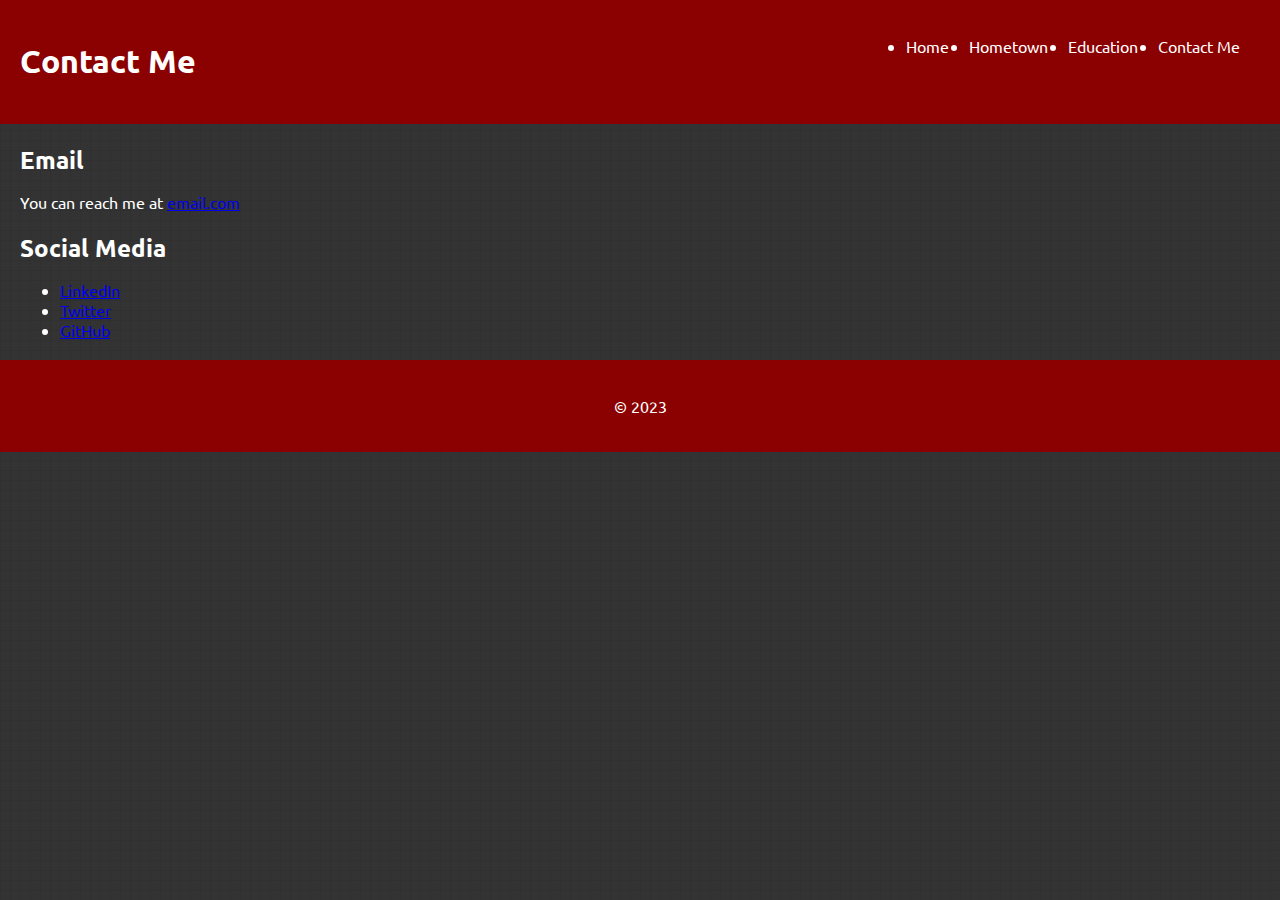
<file: Contact.html>
<!DOCTYPE html>
<html>
<ad>
	<title>Contact Me</title>
	<link rel="stylesheet" type="text/css" href="style.css">
  <link href="https://fonts.googleapis.com/css?family=Ubuntu:400" rel="stylesheet">
</head>
  <head>
  <link rel="stylesheet" type="text/css" href="style.css">
</head>
<body>
	<header>
		<h1>Contact Me</h1>
		<nav>
			<ul>
				<li><a href="home.html">Home</a></li>
				<li><a href="hometown.html">Hometown</a></li>
			<li><a href="education.html">Education</a></li>
				<li><a href="contact.html">Contact Me</a></li>
			</ul>
		</nav>
	</header>

	<main>
		<section>
			<h2>Email</h2>
			<p>You can reach me at <a href="mailto: email.com"> email.com</a></p>
		</section>

		<section>
			<h2>Social Media</h2>
			<ul>
				<li><a href="https://www.linkedin.com" target="_blank">LinkedIn</a></li>
				<li><a href="https://twitter.com" target="_blank">Twitter</a></li>
				<li><a href="https://github.com" target="_blank">GitHub</a></li>
			</ul>
		</section>
	</main>

	<footer>
		<p>&copy; 2023 </p>
	</footer>
</html>
</file>
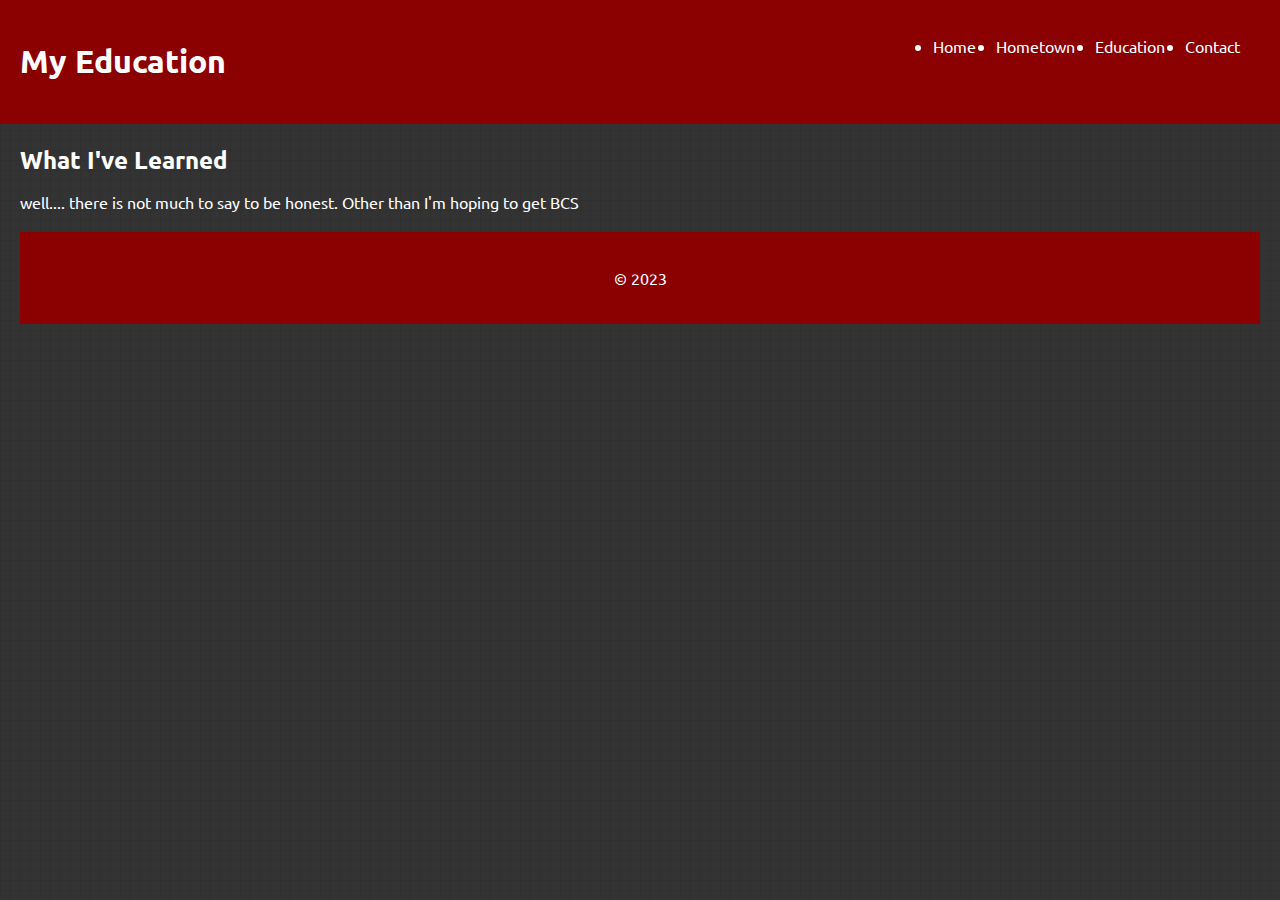
<file: Education.html>
<!DOCTYPE html>
<html>
<head>
	<title>Education</title>
	<link rel="stylesheet" type="text/css" href="style.css">
  <link href="https://fonts.googleapis.com/css?family=Ubuntu:400" rel="stylesheet">
</head>
  <head>
  <link rel="stylesheet" type="text/css" href="style.css">
</head>
<body>
	<header>
		<h1>My Education</h1>
		<nav>
			<ul>			
        <li><a href="home.html">Home</a></li>
				<li><a href="hometown.html">Hometown</a></li>
				<li><a href="education.html">Education</a></li>
				<li><a href="contact.html">Contact</a></li>
			</ul>
		</nav>
	</header>
	<main>
		<section id="education">
			<h2>What I've Learned</h2>
			<p>well.... there is not much to say to be honest. Other than I'm hoping to get BCS</p>
		</section>
    <footer>
		<p>&copy; 2023 </p>
	</footer>

</body>
</file>
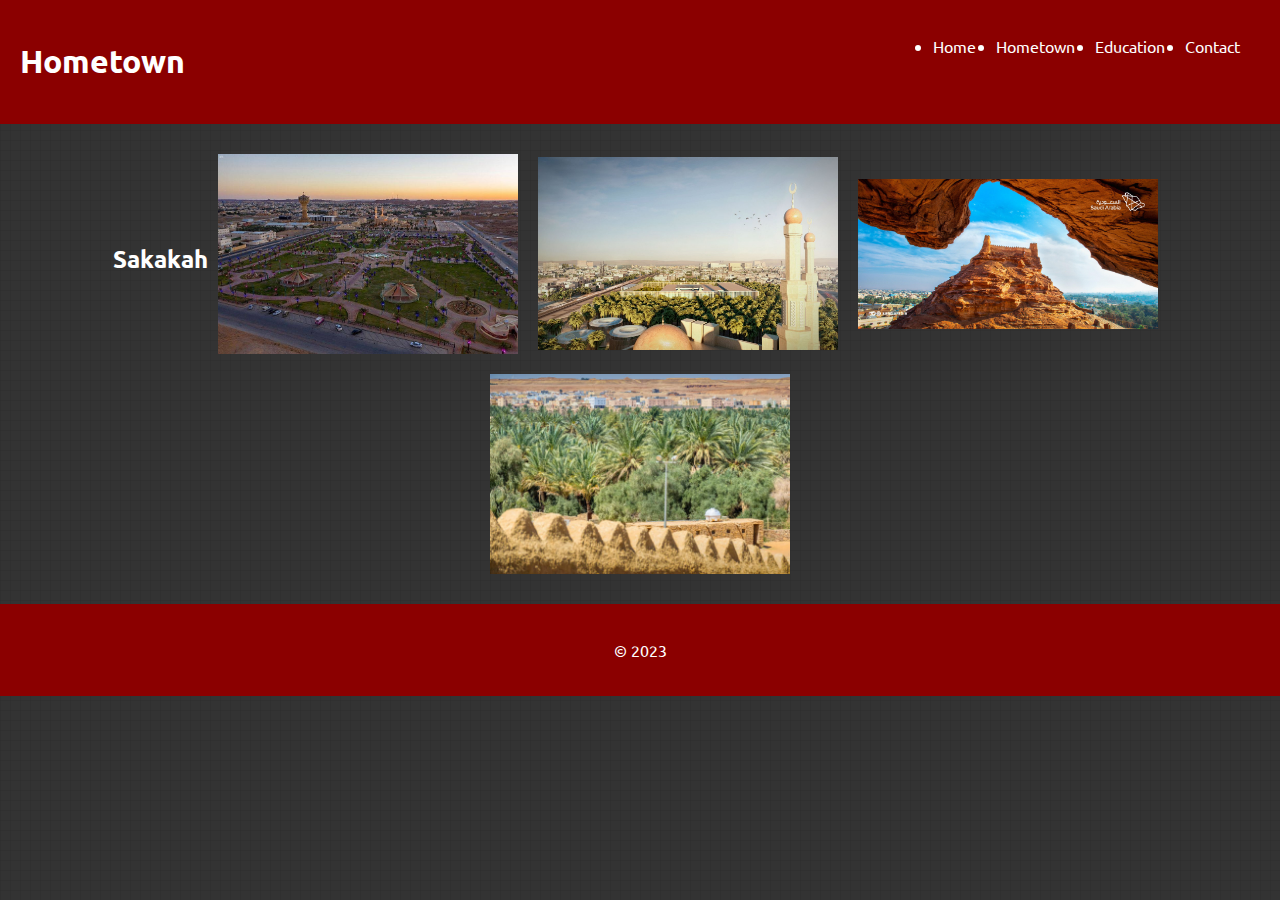
<file: Hometown.html>
<!DOCTYPE html>
<html>
<head>
	<title>Hometown</title>
	<link rel="stylesheet" type="text/css" href="style.css">
  <link href="https://fonts.googleapis.com/css?family=Ubuntu:400" rel="stylesheet">
	<style>
		#hometown {
			display: flex;
			flex-wrap: wrap;
			justify-content: center;
			align-items: center;
		}
		#hometown img {
			width: 300px;
			margin: 10px;
		}
	</style>
</head>
<body>
	<header>
		<h1>Hometown</h1>
		<nav>
			<ul>
				<li><a href="home.html">Home</a></li>
				<li><a href="hometown.html">Hometown</a></li>
				<li><a href="education.html">Education</a></li>
				<li><a href="contact.html">Contact</a></li>
			</ul>
		</nav>
	</header>
	<main>
		<section id="hometown">
			<h2>Sakakah</h2>
			<img src="park.jpg" alt="Park">
			<img src="trees.jpg" alt="palm trees">
			<img src="zaabal.jfif" alt="zaabal">
			<img src="farm.jpg" alt="farm">
		</section>
	</main>
</body>
  <footer>
		<p>&copy; 2023 </p>
	</footer>
</html>
</file>
<file: style.css>
* {
  box-sizing: border-box;
}

body {
  font-family: 'Ubuntu', sans-serif;
  font-size: 16px;
  margin: 0;
  padding: 0;
  color: #fff;
  background-color: #333;
  background-image: linear-gradient(to bottom, rgba(0,0,0,0.05) 1px, transparent 1px),
                    linear-gradient(to right, rgba(0,0,0,0.05) 1px, transparent 1px);
  background-size: 10px 10px;
}

header {
  background-color: #8b0000;
  color: #fff;
  display: flex;
  justify-content: space-between;
  padding: 20px;
}

nav ul {
  display: flex;
}

nav li {
  margin-right: 20px;
}

nav a {
  color: #fff;
  text-decoration: none;
}

main {
  margin: 20px;
}

section {
  margin-bottom: 20px;
}

h2 {
  font-size: 24px;
  margin-bottom: 10px;
}

img {
  max-width: 100%;
}

footer {
  background-color: #8b0000; 
  color: #fff;
  text-align: center;
  padding: 20px;
  position: relative; 
  bottom: 0;
  width: 100%;
}

/* Page-Specific Styles */

/* About Me */
.home-img {
  float: left;
  margin: 0 20px 20px 0;
  max-width: 200px;
}

/* Hometown */
.hometown-img {
  float: right;
  margin: 0 0 20px 20px;
  max-width: 200px;
}

/* Contact Me */
.contact-info {
  display: flex;
  flex-direction: column;
  align-items: center;
  margin-top: 50px;
}

.contact-link {
  margin-top: 10px;
}

.contact-link a {
  background-color: #8b0000;
  color: #fff;
  padding: 10px 20px;
  text-decoration: none;
}

.contact-link a:hover {
  background-color: #fff;
  color: #8b0000;
}
</file>
